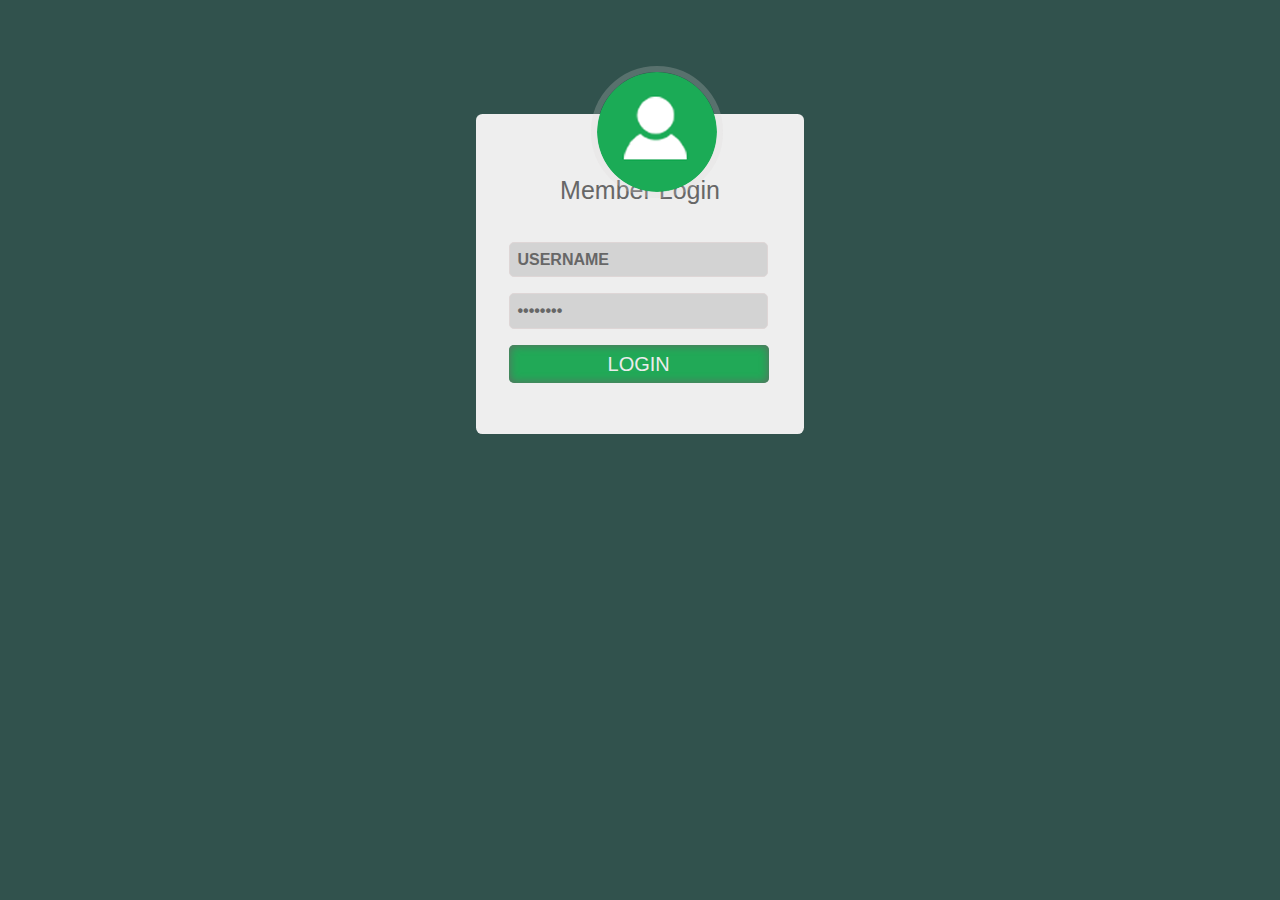
<file: index.html>
<!DOCTYPE html>
<html>
<head>
		<link href="style.css" rel='stylesheet' type='text/css' />
		</head>
<body>
	 <!-----start-main---->
	 <div class="main">
		<div class="login-form">
			<h1>Member Login</h1>
					<div class="head">
						<img src="user.png" alt=""/>
					</div>
				<form>
						<input type="text" class="text" value="USERNAME" onfocus="this.value = '';" onblur="if (this.value == '') {this.value = 'USERNAME';}" >
						<input type="password" value="Password" onfocus="this.value = '';" onblur="if (this.value == '') {this.value = 'Password';}">
						<div class="submit">
							<input type="submit" onclick="myFunction()" value="LOGIN" >
					</div>	
				</form>
			</div>
		</div>
		 		
</body>
</html>
</file>
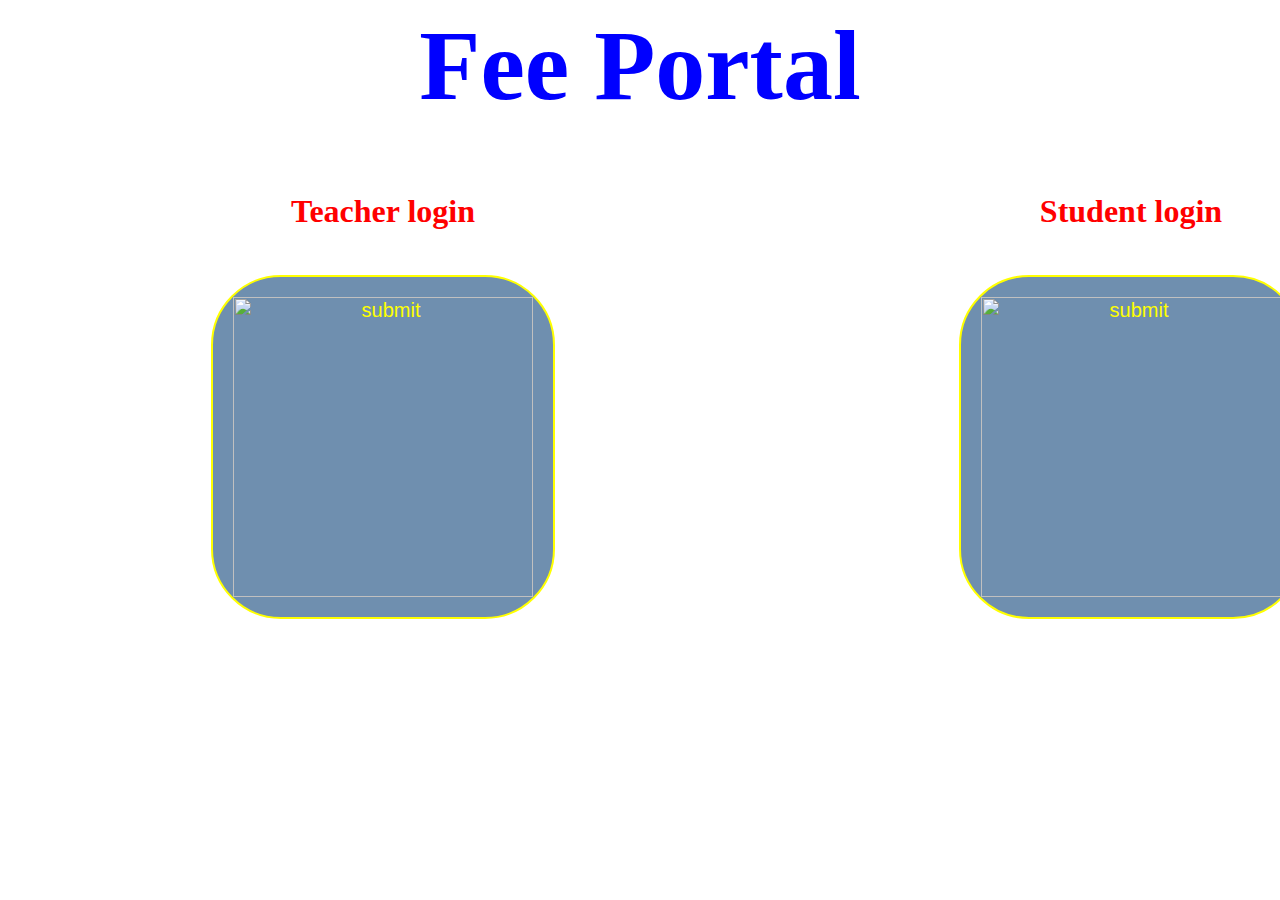
<file: hi.html>
<html>
<head>
<h1 style="color:blue;text-align:center;font-size:100px;">Fee Portal</h1>
<style>
.button{background-color:#6F8FAF;
        color:yellow;
        border:2px solid yellow;
        font-size:20px;
        text-align:center;
        cursor:pointer;
        padding:20px;
        height:300px;
        width:300px;
        margin:20px 200px;
        }
.button1{border-radius:70px;}
.button2{border-radius:70px;}
</style>
</head>
<body>
<table>
<tr>
<th><h1 style="color:red">Teacher login</h1></th>
<th><h1 style="color:red">Student login</h1></th>
</tr>
<tr>
<td>
<a href="ex.html">
<input class="button  button1" type="image" src="https://cdn-icons-png.flaticon.com/128/5310/5310895.png" name="submit" alt="submit"/></a>
</td>
<td>
<a href="index.html">
<input class="button button2" type="image" src="https://cdn-icons-png.flaticon.com/128/522/522326.png" name="submit" alt="submit"/></a>
</td></tr>
</table>
</body>
</html>
</file>
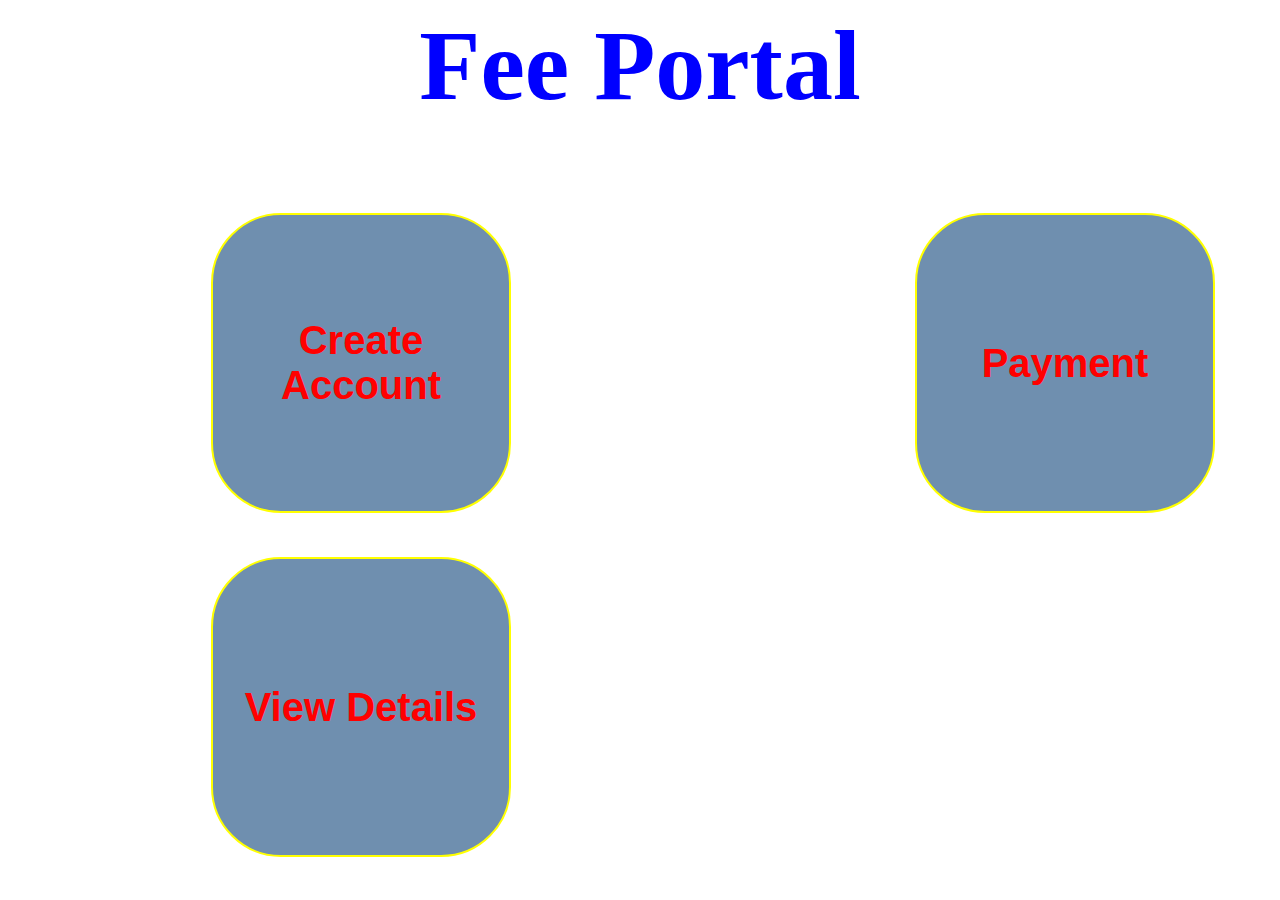
<file: teacher.html>
<html>
<head>
<h1 style="color:blue;text-align:center;font-size:100px;">Fee Portal</h1>
<style>
.button{background-color:#6F8FAF;
        color:yellow;
        border:2px solid yellow;
        font-size:20px;
        text-align:center;
        cursor:pointer;
        padding:20px;
        height:300px;
        width:300px;
        margin:20px 200px;
        }
.button1{border-radius:70px;}
.button2{border-radius:70px;}
.button3{border-radius:70px;}
</style>
</head>
<body>
<table>
<tr>
<th>
<button class="button button1"><h1 style="color:red;">Create Account</button></th><th>
<button class="button button2"><h1 style="color:red;">Payment</button>
</th></tr>
<tr><td>
<button class="button button3"><h1 style="color:red;">View Details</button>
</tr></td>
</table>
</body>
</html>
</file>
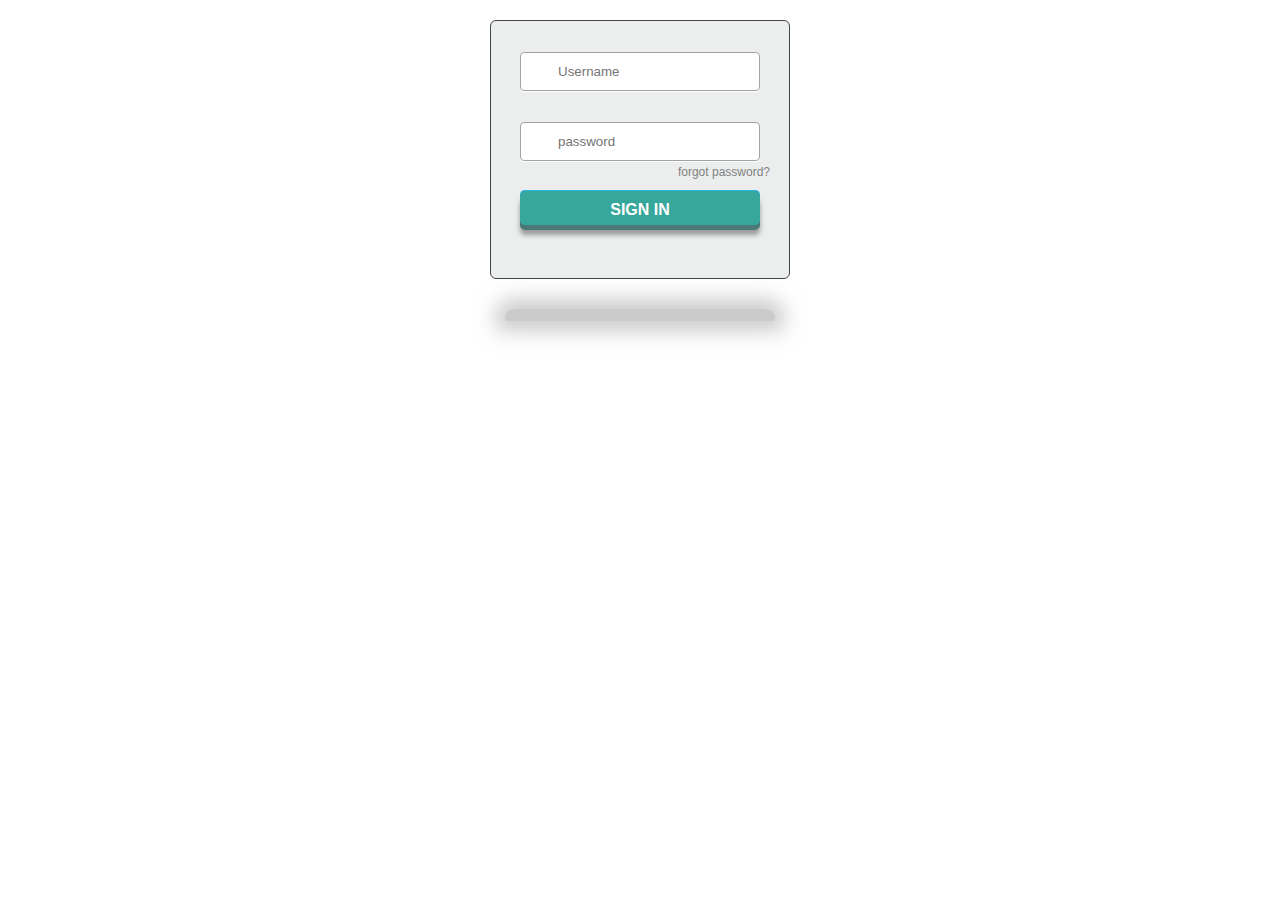
<file: Extras/ex.html>
<html>
<head>
<link rel="stylesheet" href="ex1.css">
</head>
<body>
<div class="login">
    <input type="text" placeholder="Username" id="username">  
  <input type="password" placeholder="password" id="password">  
  <a href="#" class="forgot">forgot password?</a>
  <input type="submit" value="Sign In">
</div>
<div class="shadow"></div>
</body>
</html>
</file>
<file: style.css>
a{text-decoration:none;}
.txt-rt{text-align:right;}/* text align right */
.txt-lt{text-align:left;}/* text align left */
.txt-center{text-align:center;}/* text align center */
.float-rt{float:right;}/* float right */
.float-lt{float:left;}/* float left */
.clear{clear:both;}/* clear float */
.pos-relative{position:relative;}/* Position Relative */
.pos-absolute{position:absolute;}/* Position Absolute */
.vertical-base{	vertical-align:baseline;}/* vertical align baseline */
.vertical-top{	vertical-align:top;}/* vertical align top */
nav.vertical ul li{	display:block;}/* vertical menu */
nav.horizontal ul li{	display: inline-block;}/* horizontal menu */
img{max-width:100%;}
/*end reset*/
/****-----start-body----****/
body{
	background:#31524d;
 	font-family: 'Open Sans', sans-serif;

}
.login-form {
	background:#eee;
	width: 26%;
	margin:9% auto 4% auto;
 	position: relative;
 	-webkit-border-radius: 0.4em;
	-o-border-radius: 0.4em;
	-moz-border-radius: 0.4em;
 	}

.head {
	position: absolute;
	top:-15%;
	left: 35%;
}
.head img {
	border-radius:50%;
	-webkit-border-radius:50%;
	-o-border-radius:20%;
	-moz-border-radius:20%;
	border:6px solid rgba(221, 218, 215, 0.23);
}
.main{
	position:relative;
}
.main h1{
	font-size:25px;
	color:#676767;
	font-family: 'Open Sans', sans-serif;
	font-weight:400;
	padding-top: 19%;
	text-align: center;
}
.main form {
	width: 80%;
	margin: 0 auto;
	padding: 6% 0 9% 0;
}
.main p {
text-align: center;
}
.main form p a {
	color: #888;
	font-family: 'Open Sans', sans-serif;
}
form p a:hover {
	color:#21A957;
}
 input[type="text"], input[type="password"]{
	text-align:left;
	position: relative;
	width:92%;
	padding:3%;
	background:#D3D3D3;
	margin-bottom: 6%;
	font-family: 'Open Sans', sans-serif;
	color: #676767;
	font-weight:600;
	font-size: 16px;
	outline: none;
	border: none;
	border-radius: 5px;
	border:1px solid #DED6D6;
	-webkit-appearance:none;
}
 input[type="text"]:hover, input[type="password"]:hover{
 	border:1px solid #949494;
	transition:0.5s;
	-webkit-transition:0.5s;
	-moz-transition:0.5s;
	-o-transition:0.5s;
	-ms-transition:	0.5s;
 	
 }
input[type="submit"]{
	width: 99%;
	padding: 3%;
	margin-bottom: 8%;
	background: #21A957;
	font-family: 'Open Sans', sans-serif;
	color: #ECECEC;
	box-shadow: inset 0px 0px 10px #666464;
	-webkit-text-shadow: 0px 0px 3px #000;
	-moz-text-shadow: 0px 0px 3px #000;
	-o-text-shadow: 0px 0px 3px #000;
	-ms-text-shadow: 0px 0px 3px #000;
	font-size: 20px;
	outline: none;
	border: none;
	cursor: pointer;
	font-weight:500;
	border-radius: 5px;
	transition: 0.5s;
	-webkit-appearance:none;
	-webkit-transition: 0.5s;
	-moz-transition: 0.5s;
	-o-transition: 0.5s;
	-ms-transition: 0.5s;
}
input[type="submit"]:hover{
	background:#128A42;
	color:#fff;
}
</file>
<file: Extras/ex1.css>
html { height: 100% }
::-moz-selection { background: #fe57a1; color: #fff; text-shadow: none; }
::selection { background: #fe57a1; color: #fff; text-shadow: none; }
body { background-image: radial-gradient( cover, rgba(92,100,111,1) 0%,rgba(31,35,40,1) 100%), url('http://i.minus.com/io97fW9I0NqJq.png') }
.login {
  background: #eceeee;
  border: 1px solid #42464b;
  border-radius: 6px;
  height: 257px;
  margin: 20px auto 0;
  width: 298px;
}
.login h1 {
  background-image: linear-gradient(top, #f1f3f3, #d4dae0);
  border-bottom: 1px solid #a6abaf;
  border-radius: 6px 6px 0 0;
  box-sizing: border-box;
  color: #727678;
  display: block;
  height: 43px;
  font: 600 14px/1 'Open Sans', sans-serif;
  padding-top: 14px;
  margin: 0;
  text-align: center;
  text-shadow: 0 -1px 0 rgba(0,0,0,0.2), 0 1px 0 #fff;
}
input[type="password"], input[type="text"] {
  background: url('http://i.minus.com/ibhqW9Buanohx2.png') center left no-repeat, linear-gradient(top, #d6d7d7, #dee0e0);
  border: 1px solid #a1a3a3;
  border-radius: 4px;
  box-shadow: 0 1px #fff;
  box-sizing: border-box;
  color: #696969;
  height: 39px;
  margin: 31px 0 0 29px;
  padding-left: 37px;
  transition: box-shadow 0.3s;
  width: 240px;
}
input[type="password"]:focus, input[type="text"]:focus {
  box-shadow: 0 0 4px 1px rgba(55, 166, 155, 0.3);
  outline: 0;
}
.show-password {
  display: block;
  height: 16px;
  margin: 26px 0 0 28px;
  width: 87px;
}
input[type="checkbox"] {
  cursor: pointer;
  height: 16px;
  opacity: 0;
  position: relative;
  width: 64px;
}
input[type="checkbox"]:checked {
  left: 29px;
  width: 58px;
}
.toggle {
  background: url(http://i.minus.com/ibitS19pe8PVX6.png) no-repeat;
  display: block;
  height: 16px;
  margin-top: -20px;
  width: 87px;
  z-index: -1;
}
input[type="checkbox"]:checked + .toggle { background-position: 0 -16px }
.forgot {
  color: #7f7f7f;
  display: inline-block;
  float: right;
  font: 12px/1 sans-serif;
  left: -19px;
  position: relative;
  text-decoration: none;
  top: 5px;
  transition: color .4s;
}
.forgot:hover { color: #3b3b3b }
input[type="submit"] {
  width:240px;
  height:35px;
  display:block;
  font-family:Arial, "Helvetica", sans-serif;
  font-size:16px;
  font-weight:bold;
  color:#fff;
  text-decoration:none;
  text-transform:uppercase;
  text-align:center;
  text-shadow:1px 1px 0px #37a69b;
  padding-top:6px;
  margin: 29px 0 0 29px;
  position:relative;
  cursor:pointer;
  border: none;  
  background-color: #37a69b;
  background-image: linear-gradient(top,#3db0a6,#3111);
  border-top-left-radius: 5px;
  border-top-right-radius: 5px;
  border-bottom-right-radius: 5px;
  border-bottom-left-radius:5px;
  box-shadow: inset 0px 1px 0px #2ab7ec, 0px 5px 0px 0px #497a78, 0px 10px 5px #999;
}

.shadow {
  background: #000;
  border-radius: 12px 12px 4px 4px;
  box-shadow: 0 0 20px 10px #000;
  height: 12px;
  margin: 30px auto;
  opacity: 0.2;
  width: 270px;
}


input[type="submit"]:active {
  top:3px;
  box-shadow: inset 0px 1px 0px #2ab7ec, 0px 2px 0px 0px #31524d, 0px 5px 3px #999;
}
</file>
